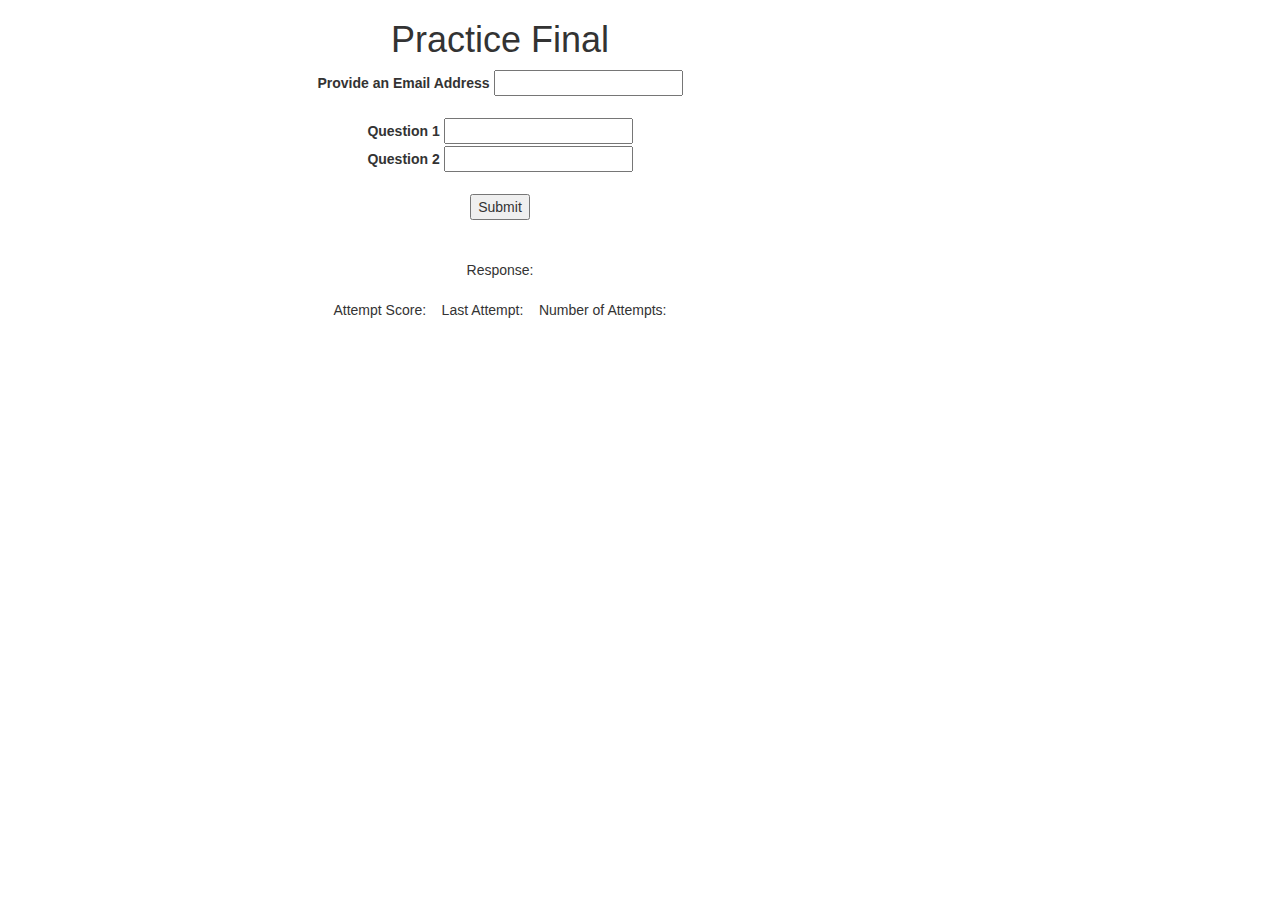
<file: practicefinal/index.html>
<?php
    session_start();
    
?>

<html>
    <head>
        <title> Practice Final </title>
        <meta charset="utf-8" />
        <style>
            @import "css/style.css";
        </style>
        <link href="https://fonts.googleapis.com/css?family=Noto+Serif" rel="stylesheet">
        
        <link href="https://fonts.googleapis.com/css?family=Pacifico" rel="stylesheet">
        <link href="https://maxcdn.bootstrapcdn.com/bootstrap/3.3.7/css/bootstrap.min.css" rel="stylesheet" integrity="sha384-BVYiiSIFeK1dGmJRAkycuHAHRg32OmUcww7on3RYdg4Va+PmSTsz/K68vbdEjh4u" crossorigin="anonymous">
        
        <script src="https://ajax.googleapis.com/ajax/libs/jquery/3.2.1/jquery.min.js"></script>
        <script src="https://maxcdn.bootstrapcdn.com/bootstrap/3.3.7/js/bootstrap.min.js" integrity="sha384-Tc5IQib027qvyjSMfHjOMaLkfuWVxZxUPnCJA7l2mCWNIpG9mGCD8wGNIcPD7Txa" crossorigin="anonymous"></script>
        <meta name="viewport" content="width=device-width, initial-scale=1">
        
        <script language="javascript">
            // write the display
            $(document).ready(function()
            {
                
                $("#submit").click(function ()
                {
                    // do some work here...
                    //alert("clicked!");
                    
                    // grab the references
                    var response = $("#response");
                    
                    var email = $("#email");
                    var q1 = $("#q1Txt");
                    var q2 = $("#q2Txt");
                    
                    var q1Correct = false;
                    var q2Correct = false;
                    
                    var q1Err = $("#q1Err");
                    var q2Err = $("#q2Err");
                    
                    var score = 0;
                    
                    // reset display elements
                    q1Err.html("");
                    q2Err.html("");
                    response.html("");
                    
                    // test question 1
                    if (eval(q1.val()))
                    {
                        q1Correct = true;
                        score += 5;
                    }
                    else
                    {
                        q1Correct = false;
                        q1Err.html("this one is false");
                    }
                    
                    // test question 2
                    if (eval(q2.val()))
                    {
                        q2Correct = true;
                        score += 5;
                    }
                    else
                    {
                        q2Correct = false;
                        q2Err.html("this one is false");
                    }
                    
                    if (q1Correct && q2Correct)
                    {
                        response.html("<h2>Both are correct!</h2>");
                    }
                    else
                    {
                        response.html("<h2>Something is not right!</h2>");
                        response.css("class","err")
                    }
                    
                    // set test values
                    email.val("test@test.com");
                    score = 10;
                    
                    $.ajax({
                        type: "POST",
                        dataType: "json",
                        url: "app.php",
                        data: {"action": "test", "email":"test@test.com", "score": 10},
                        success: function(data){
                            
                            //alert(data);
                            //obj = JSON.parse(data["json"]);
                            
                            alert("json = " + data["json"]);
                            //alert("obj = " + JSON.stringify(obj));
                            
                            //$("#ajaxResponse").html("Favorite beverage: " + data["favorite_beverage"] + "<br />");
                            
                            //$("#attempt").html(obj.attempt);
                            //$("#last").html(obj.last);
                            //$("#numAttempts").html(obj.numAttempts);

                        }
                    });
                });
            });
            
        </script>
    </head>
    <body>
        <header>
        <h1> Practice Final </h1>
        </header>
        
        <!-- create the form -->
        <label for="email">Provide an Email Address</label>
        <input type="text" id="email" name="email">
        <br/><br/>
        
        <label for="q1Txt">Question 1</label>
        <input type="text" id="q1Txt" name="q1Txt" class="question"/>
        <span id="q1Err"></span>
        <br />
        <label for="q2Txt">Question 2</label>
        <input type="text" id="q2Txt" name="q2Txt" class="question"/>
        <span id="q2Err"></span>
        <br /><br />
        <button id="submit" value="submit">Submit</button>
        
        <br />
        <span class="response" id="response"></span>
        
        <br /><br />
        Response: <span id="ajaxResponse"></span><br /><br />
        
        Attempt Score: <span class="response" id="attempt"></span>&nbsp;&nbsp;
        Last Attempt: <span class="response" id="last"></span>&nbsp;&nbsp;
        Number of Attempts: <span class="response" id="numAttempts"></span>
    </body>
</html>
</file>
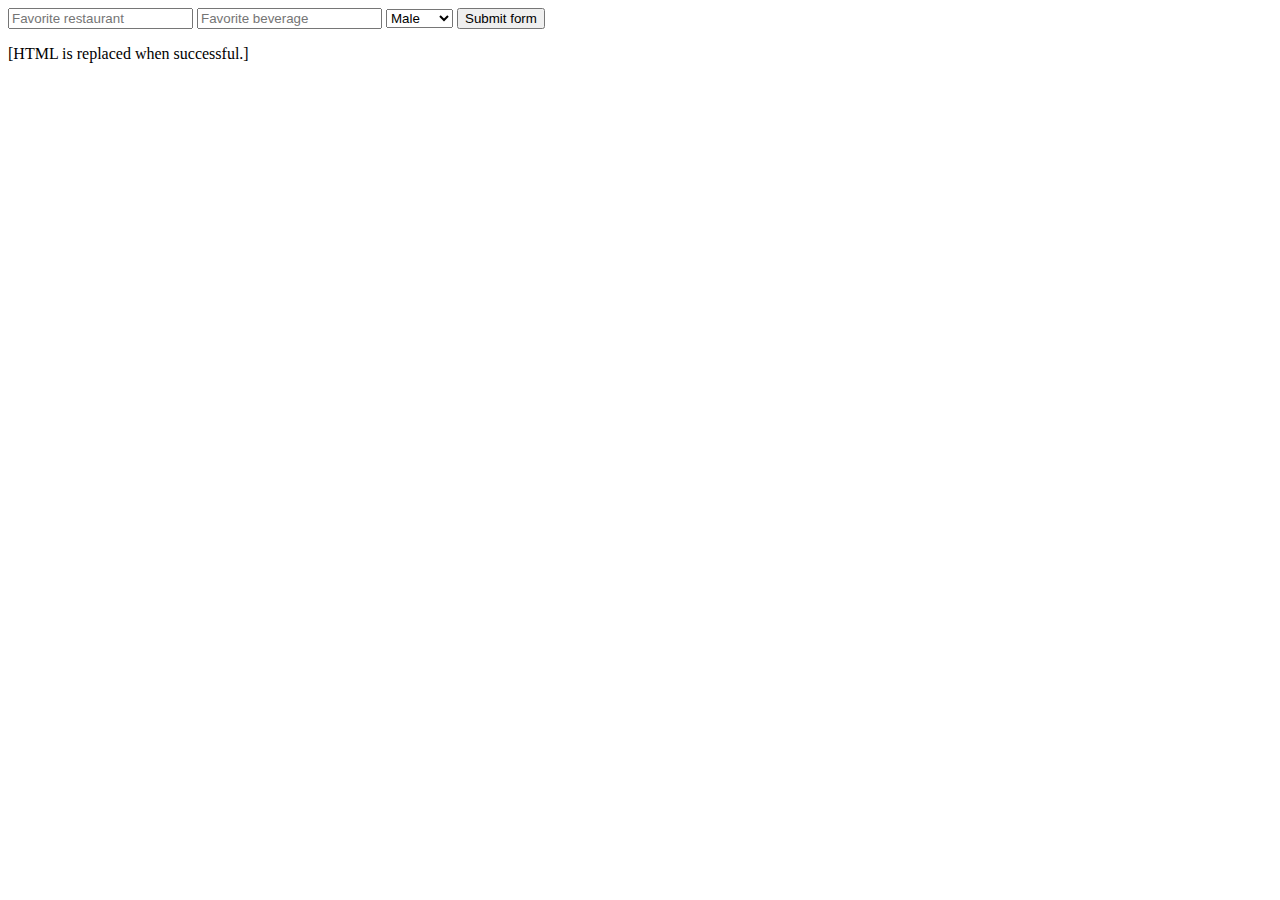
<file: testajax/index.html>
<html>
    <head>
        <script src="https://code.jquery.com/jquery-1.11.0.min.js"></script>
        
        <!--Put the following in the <head>-->
        <script type="text/javascript">
            $("document").ready(function(){
                $(".js-ajax-php-json").submit(function(){
                        var data = {
                        "action": "test"
                    };

                    data = $(this).serialize() + "&" + $.param(data);
                    $.ajax({
                        type: "POST",
                        dataType: "json",
                        url: "response.php", //Relative or absolute path to response.php file
                        data: data,
                        success: function(data) {
                            $(".the-return").html(
                                "Favorite beverage: " + data["favorite_beverage"] + "<br />Favorite restaurant: " + data["favorite_restaurant"] + "<br />Gender: " + data["gender"] + "<br />JSON: " + data["json"]
                            );

                            alert("Form submitted successfully.\nReturned json: " + data["json"]);
                            
                            var obj = JSON.parse(data["json"]);
                            
                            alert(obj.favorite_beverage);
                        }
                    });
                    return false;
                });
            });
        </script>

    </head>
    <body>

    <!--Put the following in the <body>-->
    <form action="#" class="js-ajax-php-json" method="post" accept-charset="utf-8">
        <input type="text" name="favorite_restaurant" value="" placeholder="Favorite restaurant" />
        <input type="text" name="favorite_beverage" value="" placeholder="Favorite beverage" />
        <select name="gender">
            <option value="male">Male</option>
            <option value="female">Female</option>
        </select>
        <input type="submit" name="submit" value="Submit form" />
    </form>
    <div class="the-return">
    [HTML is replaced when successful.]
    </div>
        
    </body>
</html>
</file>
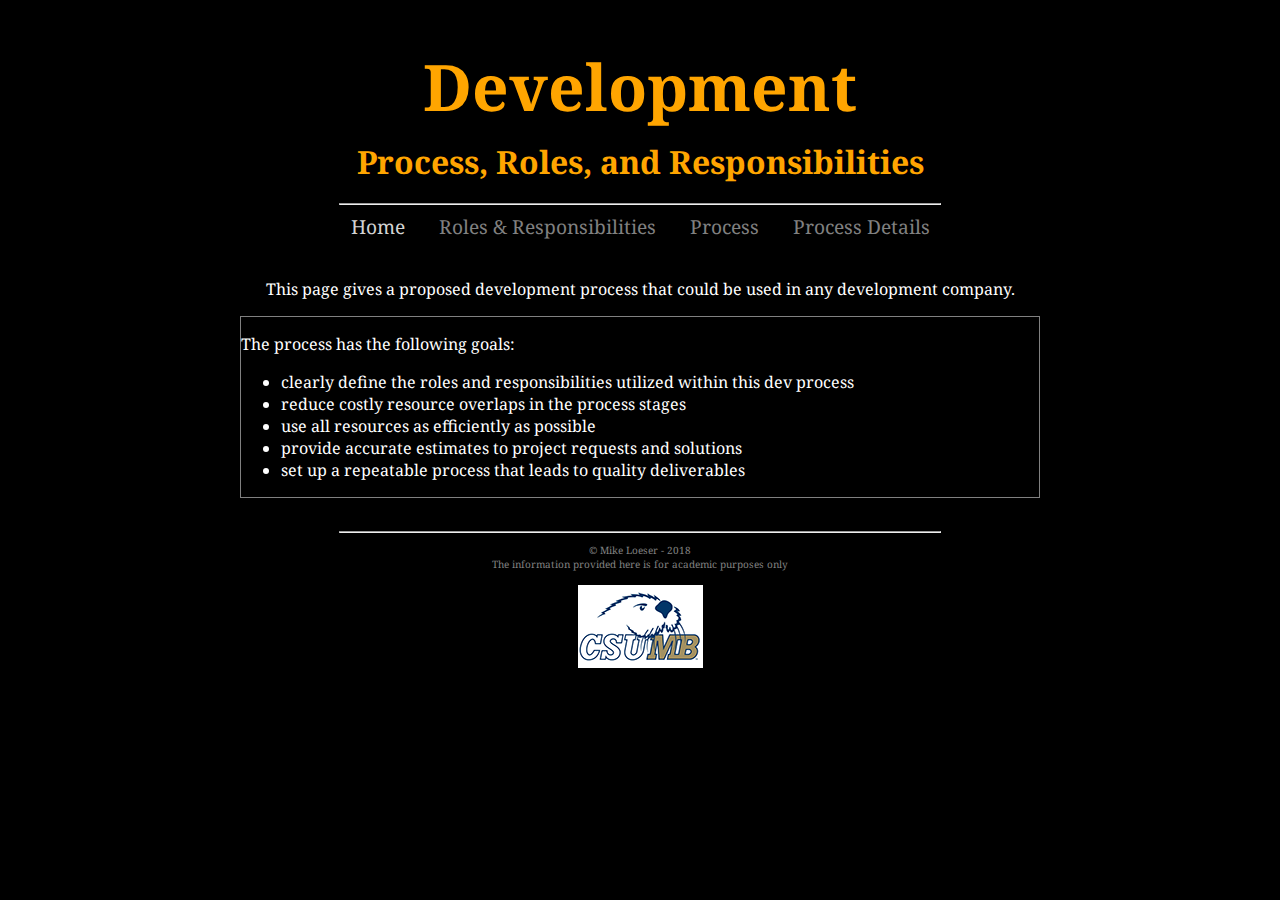
<file: hw/hw1/index.html>
<!DOCTYPE html>
<html>
    <head>
        <meta charset="utf-8" />
        <title>CST-336 - Homework 1 - Dev Process, Roles, and Responsibilities</title>
        <style>
            @import url("css/style.css");
        </style>
        <link href="https://fonts.googleapis.com/css?family=Noto+Serif" rel="stylesheet">
    </head>
    <body>
        <header>
            <h1>Development</h1>
            <h3>Process, Roles, and Responsibilities</h3>
        </header>
        <hr />
        <nav>
            <a href="index.html" id="current_page">Home</a>
            <a href="roles.html">Roles & Responsibilities</a>
            <a href="process.html">Process</a>
            <a href="details.html">Process Details</a>
        </nav>
        <br>
        <!-- main content area -->
        <div id="main">
            <p>This page gives a proposed development process that could be used in any development company.</p>

            <div class="main_list">
                <p>The process has the following goals:</p>
                <ul>
                    <li>clearly define the roles and responsibilities utilized within this dev process</li>
                    <li>reduce costly resource overlaps in the process stages</li>
                    <li>use all resources as efficiently as possible</li>
                    <li>provide accurate estimates to project requests and solutions</li>
                    <li>set up a repeatable process that leads to quality deliverables</li>
                </ul>
            </div>
        </div>

        <!-- The footer goes inside the body but not always -->
        <footer>
            <br /><br />
            <hr id="hr_footer" />
            <p id="footer">
                &copy; Mike Loeser - 2018<br>
                The information provided here is for academic purposes only
                <br /><br />
                <a href="http://www.csumb.edu"><img src="img/csumb_icon.png" alt="CSU Monterey Bay"></a>
            </p>
        </footer>
        <!-- closing footer -->
    </body>
    <!-- closing body -->

</html>
</file>
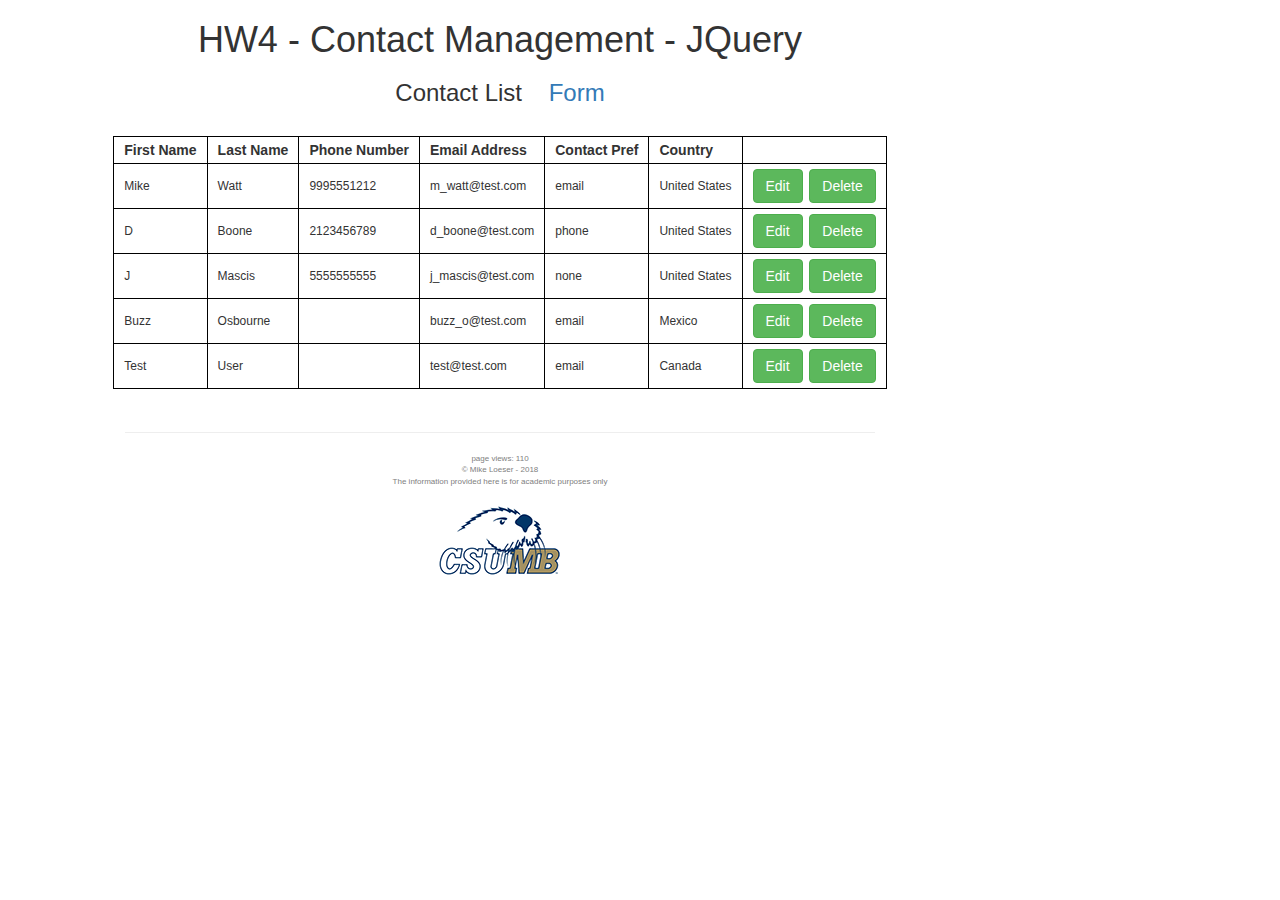
<file: hw/hw4/index.html>
<html>
    <head>
        <title> HW4 - Contact Management - JQuery </title>
        <meta charset="utf-8" />
        <style>
            @import "css/style.css";
        </style>
        <link href="https://fonts.googleapis.com/css?family=Noto+Serif" rel="stylesheet">
        
        <link href="https://fonts.googleapis.com/css?family=Pacifico" rel="stylesheet">
        <link href="https://maxcdn.bootstrapcdn.com/bootstrap/3.3.7/css/bootstrap.min.css" rel="stylesheet" integrity="sha384-BVYiiSIFeK1dGmJRAkycuHAHRg32OmUcww7on3RYdg4Va+PmSTsz/K68vbdEjh4u" crossorigin="anonymous">
        
        <script src="https://ajax.googleapis.com/ajax/libs/jquery/3.2.1/jquery.min.js"></script>
        <script src="https://maxcdn.bootstrapcdn.com/bootstrap/3.3.7/js/bootstrap.min.js" integrity="sha384-Tc5IQib027qvyjSMfHjOMaLkfuWVxZxUPnCJA7l2mCWNIpG9mGCD8wGNIcPD7Txa" crossorigin="anonymous"></script>
        
        <meta name="viewport" content="width=device-width, initial-scale=1">

        <script src="scripts/scripts.js"></script>
        <script language="javascript">
            // write the display
            $(document).ready(function()
            {
                checkUserCookie();
                writeContactsList();
            });
            
        </script>
    </head>
    <body>
        <header>
        <h1> HW4 - Contact Management - JQuery</h1>
        </header>
        <nav>
            <h3>Contact List
            &nbsp;&nbsp;
            <a href="editform.html?add">Form</a></h3>
        </nav>
        <br />
        
        <div id="contactDisplay"></div>

        <!-- The footer goes inside the body but not always -->
        <footer>
            <br /><br />
            <hr id="hr_footer" />
            
            page views: <script language="javascript">document.write(Math.floor((Math.random() * 1000) + 1))</script>
            
            <br />
            <p id="footer">
                &copy; Mike Loeser - 2018<br>
                The information provided here is for academic purposes only
                <br /><br />
                <a href="http://www.csumb.edu"><img src="img/csumb_icon.png" alt="CSU Monterey Bay"></a>
            </p>
        </footer>
        <!-- closing footer -->
    </body>
</html>
</file>
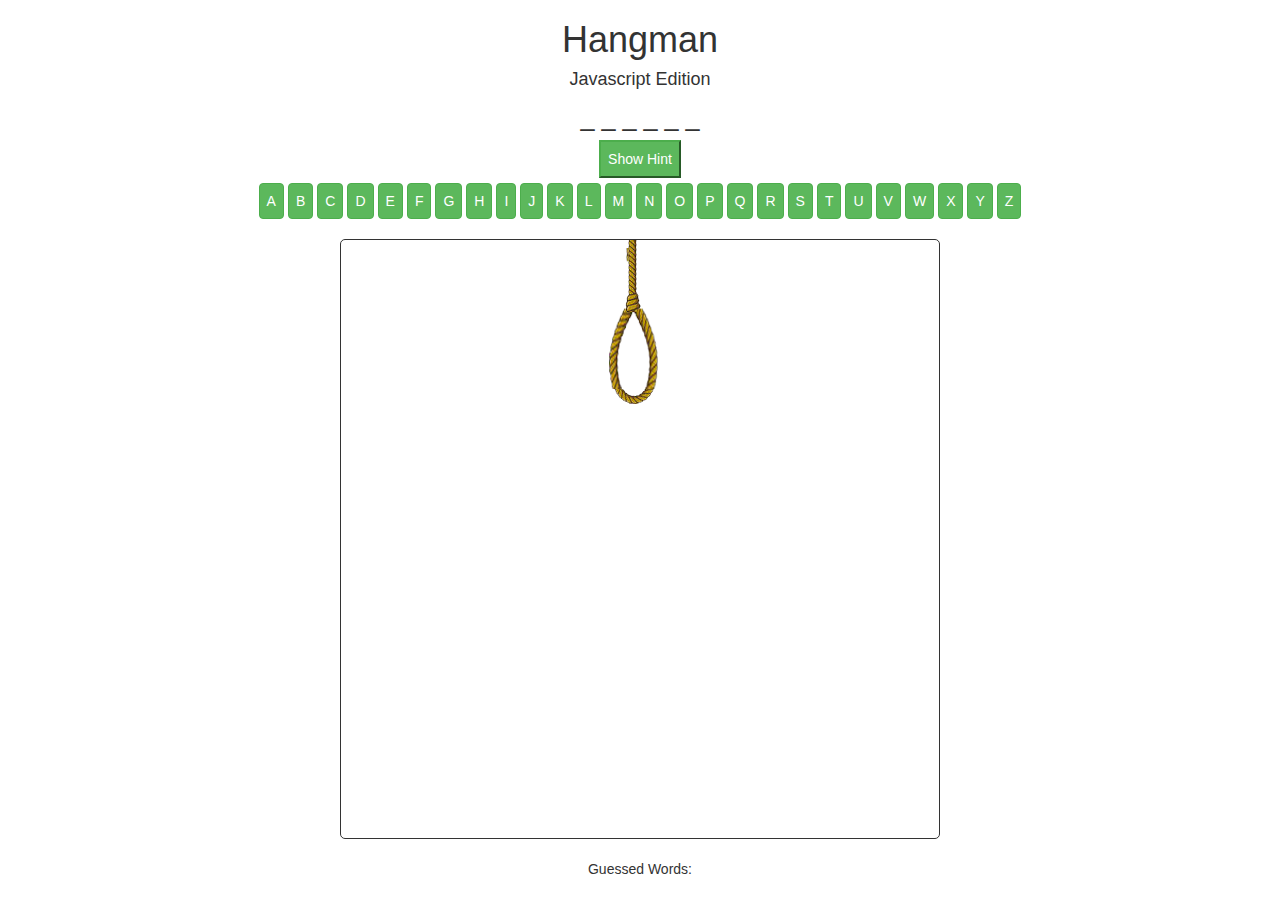
<file: labs/hangman/index.html>
<!DOCTYPE html>
<html>
    <head>
        <title>Hangman</title>
        <link  href="css/styles.css" rel="stylesheet" type="text/css" />
        <link href="https://fonts.googleapis.com/css?family=Pacifico" rel="stylesheet">
        <link href="https://maxcdn.bootstrapcdn.com/bootstrap/3.3.7/css/bootstrap.min.css" rel="stylesheet" integrity="sha384-BVYiiSIFeK1dGmJRAkycuHAHRg32OmUcww7on3RYdg4Va+PmSTsz/K68vbdEjh4u" crossorigin="anonymous">
        
        <script src="https://ajax.googleapis.com/ajax/libs/jquery/3.2.1/jquery.min.js"></script>
        <script src="https://maxcdn.bootstrapcdn.com/bootstrap/3.3.7/js/bootstrap.min.js" integrity="sha384-Tc5IQib027qvyjSMfHjOMaLkfuWVxZxUPnCJA7l2mCWNIpG9mGCD8wGNIcPD7Txa" crossorigin="anonymous"></script>
        
        <meta name="viewport" content="width=device-width, initial-scale=1">
        
        <script language="javascript">

        </script>
    </head>
    <body>
        <div class="container text-center">
            <header>
                <h1>Hangman</h1>
                <h4>Javascript Edition</h4>
            </header>
            
            <div id="word"></div>

            <div id="hint">
                <button id="hintBtn" class="btn-success">Show Hint</button>
            </div>
            <div id="hintDisplay"></div>

            <div id="letters">
                <!--
                <input type="text" id="letterBox">
                <button id="letterBtn">Submit</button>
                -->
            </div>
            
            <div id="man">
                <img src="img/stick_0.png" id="hangImg">
            </div>
            
            <div id="won">
                <h2>You Won!</h2>
                <button class="replayBtn btn btn-success">Play Again</button>
            </div>
            <div id="lost">
                <h2>You Lost!</h2>
                <button class="replayBtn btn btn-warning">Play Again</button>
            </div>
            
            <div id="guessed">Guessed Words: </div>
        </div>
        
        <script type="text/javascript" src="js/hangman.js"></script>
    </body>
</html>
</file>
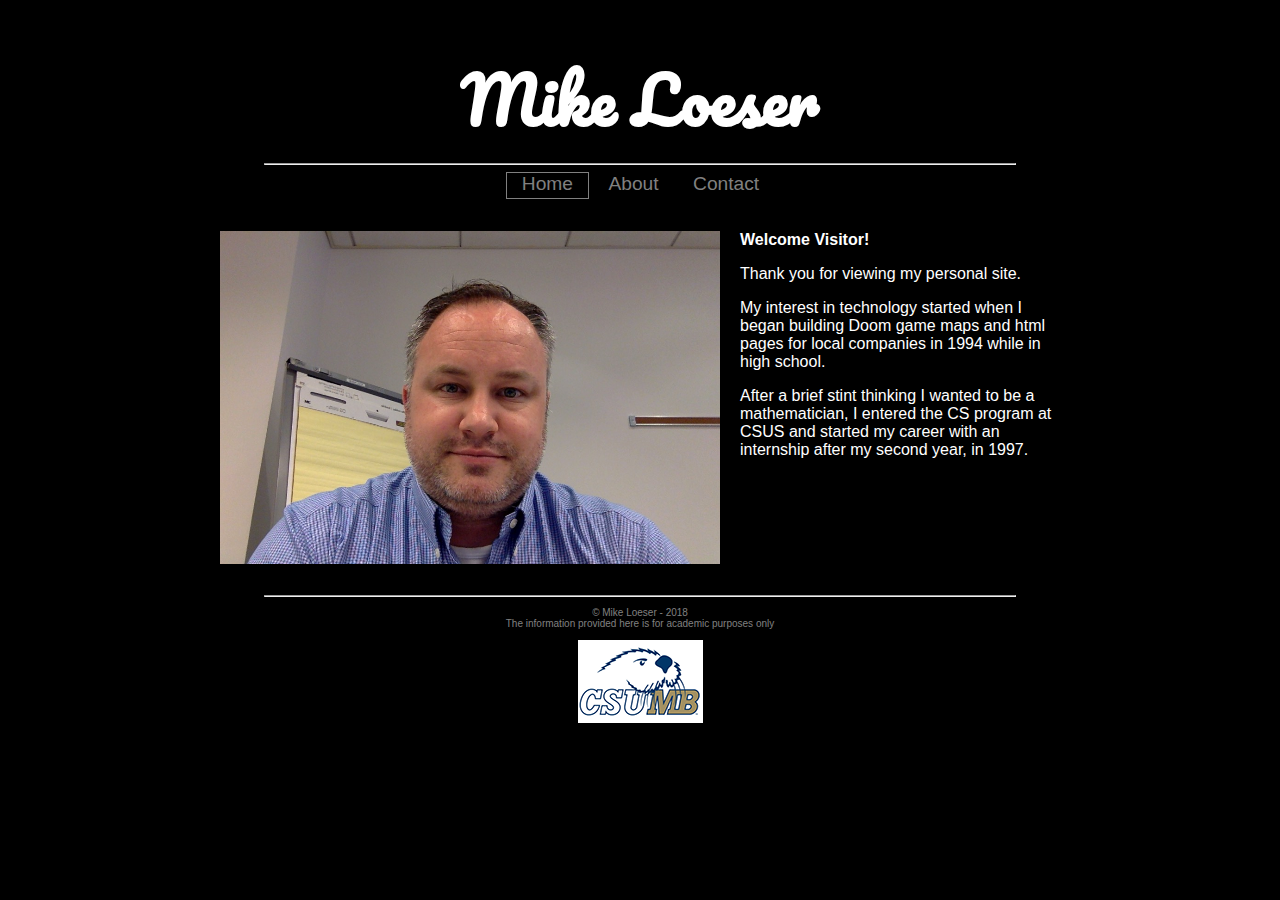
<file: labs/lab1/index.html>
<!DOCTYPE html>
<html>
<!--

Mike Loeser
CST-336
Lab 1

-->

<!-- This is the head -->
<!-- All styles and javascript go inside the head -->
    <head>
        <meta charset="utf-8" />
        <title> Mike Loeser: Personal Website </title>
        <style>
            @import url("css/style.css");
        </style>
        <link href="https://fonts.googleapis.com/css?family=Pacifico" rel="stylesheet">
    </head>
<!-- closing head -->

    <!-- This is the body -->
    <!-- This is where we place the content of our website -->
    <body>
        <header>
            <h1> Mike Loeser </h1>
        </header>
        <hr />
        <nav>
            <a href="index.html" id="current_page">Home</a>
            <a href="about.html">About</a>
            <a href="contact.html">Contact</a>
        </nav>
        <br><br>
        <!-- main content area -->
        <main>
            <profile_img>
                <img id="personal_image" src="img/ml_photo.jpg" alt="Picture of Mike"/>
            </profile_img>
            <welcomeText>
                <strong>Welcome Visitor!</strong>
                <br/>
                <p>Thank you for viewing my personal site.</p>
                <p>My interest in technology started when I began building Doom game maps and 
                html pages for local companies in 1994 while in high school.</p>
                <p>After a brief stint thinking I wanted to be a mathematician, I entered the 
                CS program at CSUS and started my career with an internship after my second year, in 1997.</p>
            </welcomeText>
        </main>
        
        <!-- This is the footer -->
        <!-- The footer goes inside the body but not always -->
        <footer>
            <br /><br />
            <hr id="hr_footer" />
            <p id="footer">
                &copy; Mike Loeser - 2018<br>
                The information provided here is for academic purposes only
                <br /><br />
                <a href="http://www.csumb.edu" alt="CSU Monterey Bay"><img src="img/csumb_icon.png" alt="CSU Monterey Bay"></a>
            </p>
        </footer>
        <!-- closing footer -->
    </body>
    <!-- closing body -->

</html>
</file>
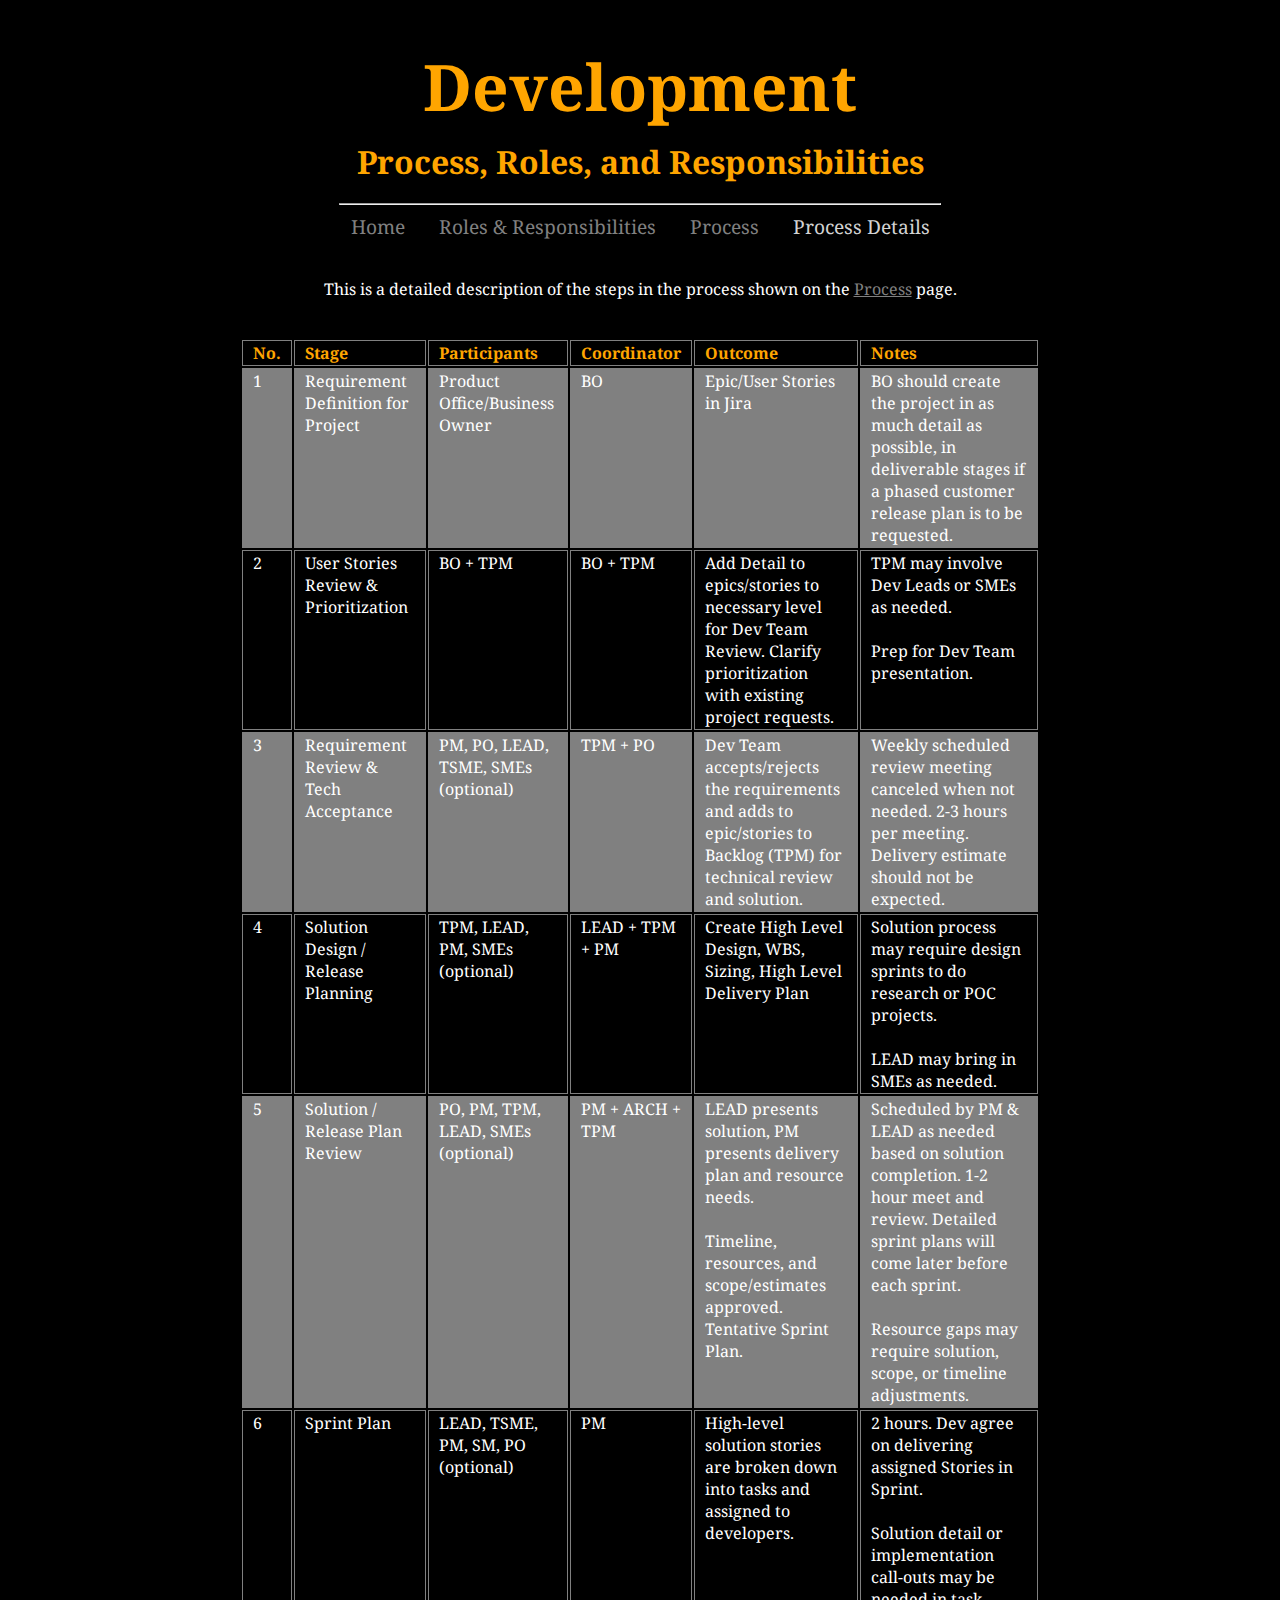
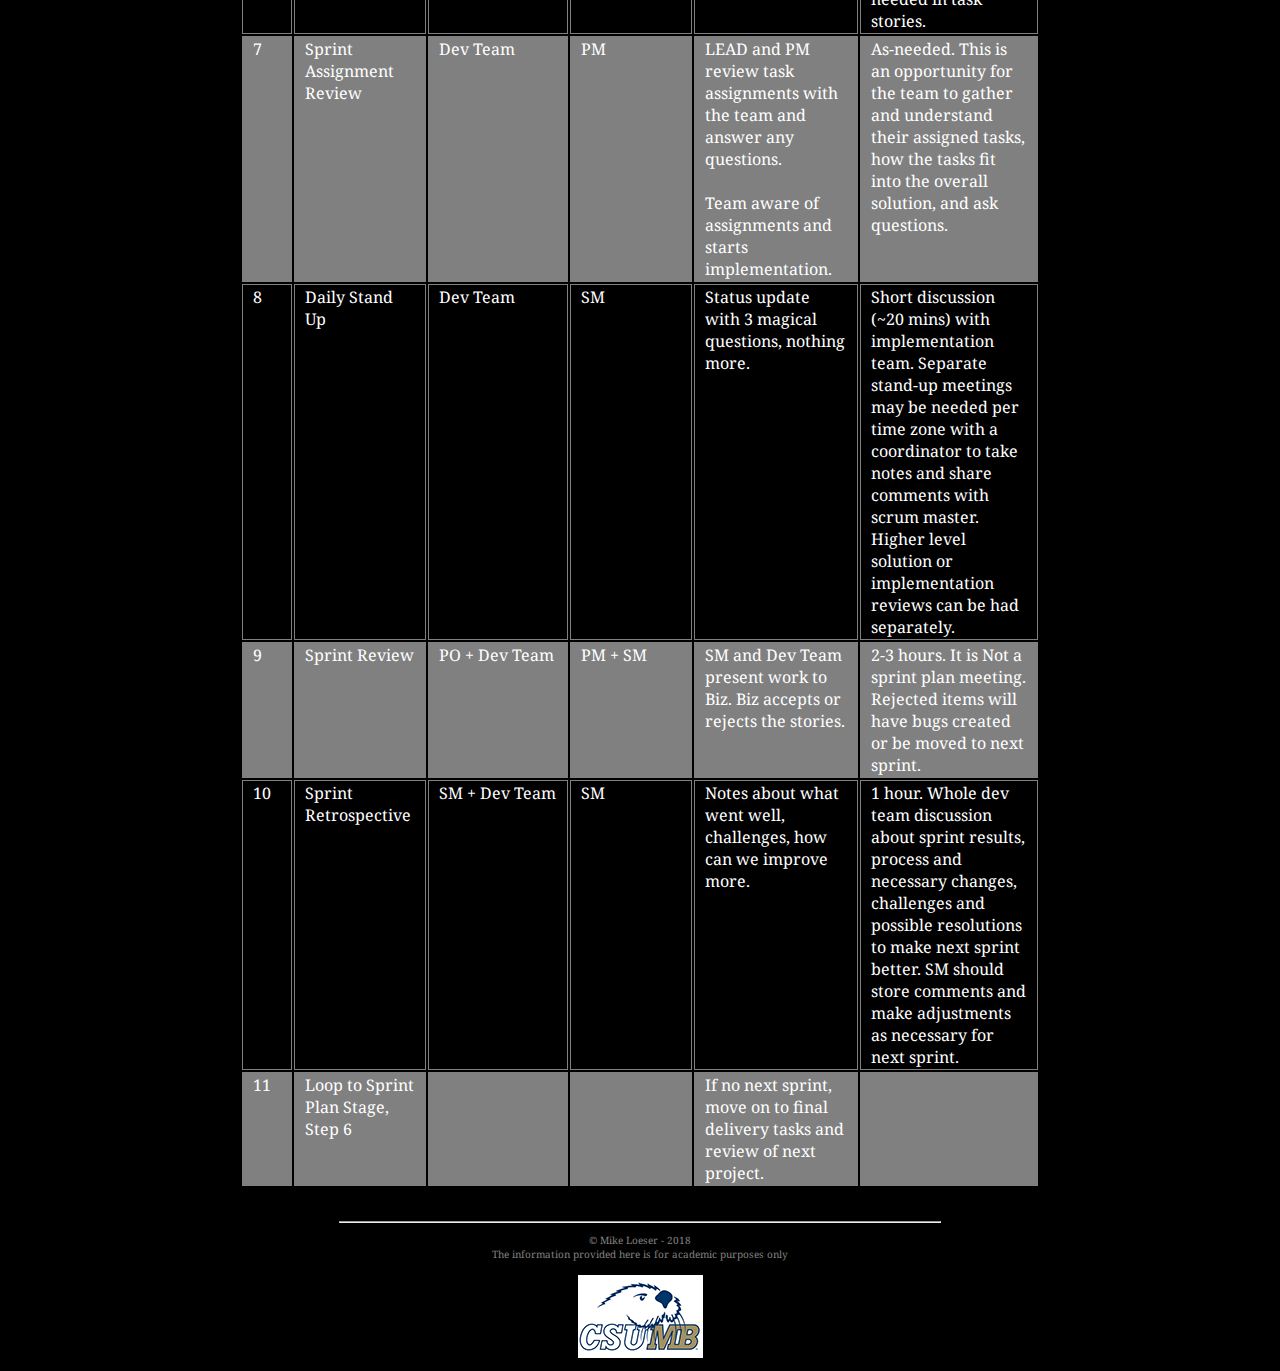
<file: hw/hw1/details.html>
<!DOCTYPE html>
<html>
    <head>
        <meta charset="utf-8" />
        <title>CST-336 - Homework 1 - Dev Process, Roles, and Responsibilities</title>
        <style>
            @import url("css/style.css");
        </style>
        <link href="https://fonts.googleapis.com/css?family=Noto+Serif" rel="stylesheet">
    </head>
    <body>
        <header>
            <h1>Development</h1>
            <h3>Process, Roles, and Responsibilities</h3>
        </header>
        <hr />
        <nav>
            <a href="index.html">Home</a>
            <a href="roles.html">Roles & Responsibilities</a>
            <a href="process.html">Process</a>
            <a href="details.html" id="current_page">Process Details</a>
        </nav>
        <br>
        <!-- main content area -->
        <div id="main">
            <p>
                This is a detailed description of the steps in the process shown on the <a href="process.html">Process</a> page.
            </p>
            <br>
            <table class="center">
                <tr class="table-header">
                    <td>No.</td>
                    <td>Stage</td>
                    <td>Participants</td>
                    <td>Coordinator</td>
                    <td>Outcome</td>
                    <td>Notes</td>
                </tr>
                <tr class="table-row">
                    <td class="left">
                        1
                    </td>
                    <td class="left">
                        Requirement Definition for Project
                    </td>
                    <td class="left">
                        Product Office/Business Owner
                    </td>
                    <td>
                        BO
                    </td>
                    <td>
                        Epic/User Stories in Jira
                    </td>
                    <td>
                        BO should create the project in as much detail as possible, in deliverable stages if a phased customer release plan is to be requested.
                    </td>
                </tr>
                <tr class="table-row">
                    <td class="left">
                        2
                    </td>
                    <td class="left">
                        User Stories Review & Prioritization
                    </td>
                    <td class="left">
                        BO + TPM
                    </td>
                    <td>
                        BO + TPM
                    </td>
                    <td>
                        Add Detail to epics/stories to necessary level for Dev Team Review.  Clarify prioritization with existing project requests.
                    </td>
                    <td>
                        TPM may involve Dev Leads or SMEs as needed.
                        <br /><br />
                        Prep for Dev Team presentation.
                    </td>
                </tr>
                <tr class="table-row">
                    <td class="left">
                        3
                    </td>
                    <td class="left">
                        Requirement Review & Tech Acceptance
                    </td>
                    <td class="left">
                        PM, PO, LEAD, TSME, SMEs (optional)
                    </td>
                    <td>
                        TPM + PO
                    </td>
                    <td>
                        Dev Team accepts/rejects the requirements and adds to epic/stories to Backlog (TPM) for technical review and solution.
                    </td>
                    <td>
                        Weekly scheduled review meeting canceled when not needed.  2-3 hours per meeting.  Delivery estimate should not be expected.
                    </td>
                </tr>
                <tr class="table-row">
                    <td class="left">
                        4
                    </td>
                    <td class="left">
                        Solution Design / Release Planning
                    </td>
                    <td class="left">
                        TPM, LEAD, PM, SMEs (optional)
                    </td>
                    <td>
                        LEAD + TPM + PM
                    </td>
                    <td>
                        Create High Level Design, WBS, Sizing, High Level Delivery Plan
                    </td>
                    <td>
                        Solution process may require design sprints to do research or POC projects.
                        <br /><br />
                        LEAD may bring in SMEs as needed.
                    </td>
                </tr>
                <tr class="table-row">
                    <td class="left">
                        5
                    </td>
                    <td class="left">
                        Solution / Release Plan Review
                    </td>
                    <td class="left">
                        PO, PM, TPM, LEAD, SMEs (optional)
                    </td>
                    <td>
                        PM + ARCH + TPM
                    </td>
                    <td>
                        LEAD presents solution, PM presents delivery plan and resource needs.
                        <br /><br />
                        Timeline, resources, and scope/estimates approved.  Tentative Sprint Plan.
                    </td>
                    <td>
                        Scheduled by PM & LEAD as needed based on solution completion.  1-2 hour meet and review.  Detailed sprint plans will come later before each sprint.
                        <br /><br />
                        Resource gaps may require solution, scope, or timeline adjustments.
                    </td>
                </tr>
                <tr class="table-row">
                    <td class="left">
                        6
                    </td>
                    <td class="left">
                        Sprint Plan
                    </td>
                    <td class="left">
                        LEAD, TSME, PM, SM, PO (optional)
                    </td>
                    <td>
                        PM
                    </td>
                    <td>
                        High-level solution stories are broken down into tasks and assigned to developers.
                    </td>
                    <td>
                        2 hours. Dev agree on delivering assigned Stories in Sprint.
                        <br /><br />
                        Solution detail or implementation call-outs may be needed in task stories.
                    </td>
                </tr>
                <tr class="table-row">
                    <td class="left">
                        7
                    </td>
                    <td class="left">
                        Sprint Assignment Review
                    </td>
                    <td class="left">
                        Dev Team
                    </td>
                    <td>
                        PM
                    </td>
                    <td>
                        LEAD and PM review task assignments with the team and answer any questions.
                        <br /><br />
                        Team aware of assignments and starts implementation.
                    </td>
                    <td>
                        As-needed.  This is an opportunity for the team to gather and understand their assigned tasks, how the tasks fit into the overall solution, and ask questions.
                    </td>
                </tr>
                <tr class="table-row">
                    <td class="left">
                        8
                    </td>
                    <td class="left">
                        Daily Stand Up
                    </td>
                    <td class="left">
                        Dev Team
                    </td>
                    <td>
                        SM
                    </td>
                    <td>
                        Status update with 3 magical questions, nothing more.
                    </td>
                    <td>
                        Short discussion (~20 mins) with implementation team.  Separate stand-up meetings may be needed per time zone with a coordinator to take notes and share comments with scrum master.  Higher level solution or implementation reviews can be had separately.
                    </td>
                </tr>
                <tr class="table-row">
                    <td class="left">
                        9
                    </td>
                    <td class="left">
                        Sprint Review
                    </td>
                    <td class="left">
                        PO + Dev Team
                    </td>
                    <td>
                        PM + SM
                    </td>
                    <td>
                        SM and Dev Team present work to Biz. Biz accepts or rejects the stories.
                    </td>
                    <td>
                        2-3 hours. It is Not a sprint plan meeting.  Rejected items will have bugs created or be moved to next sprint.
                    </td>
                </tr>
                <tr class="table-row">
                    <td class="left">
                        10
                    </td>
                    <td class="left">
                        Sprint Retrospective
                    </td>
                    <td class="left">
                        SM + Dev Team
                    </td>
                    <td>
                        SM
                    </td>
                    <td>
                        Notes about what went well, challenges, how can we improve more.
                    </td>
                    <td>
                        1 hour.  Whole dev team discussion about sprint results, process and necessary changes, challenges and possible resolutions to make next sprint better.  SM should store comments and make adjustments as necessary for next sprint.
                    </td>
                </tr>
                <tr class="table-row">
                    <td class="left">
                        11
                    </td>
                    <td class="left">
                        Loop to Sprint Plan Stage, Step 6
                    </td>
                    <td class="left">
                        &nbsp;
                    </td>
                    <td>
                        &nbsp;
                    </td>
                    <td>
                        If no next sprint, move on to final delivery tasks and review of next project.
                    </td>
                    <td>
                        &nbsp;
                    </td>
                </tr>
            </table>
        </div>

        <!-- The footer goes inside the body but not always -->
        <footer>
            <br /><br />
            <hr id="hr_footer" />
            <p id="footer">
                &copy; Mike Loeser - 2018<br>
                The information provided here is for academic purposes only
                <br /><br />
                <a href="http://www.csumb.edu"><img src="img/csumb_icon.png" alt="CSU Monterey Bay"></a>
            </p>
        </footer>
        <!-- closing footer -->
    </body>
    <!-- closing body -->

</html>
</file>
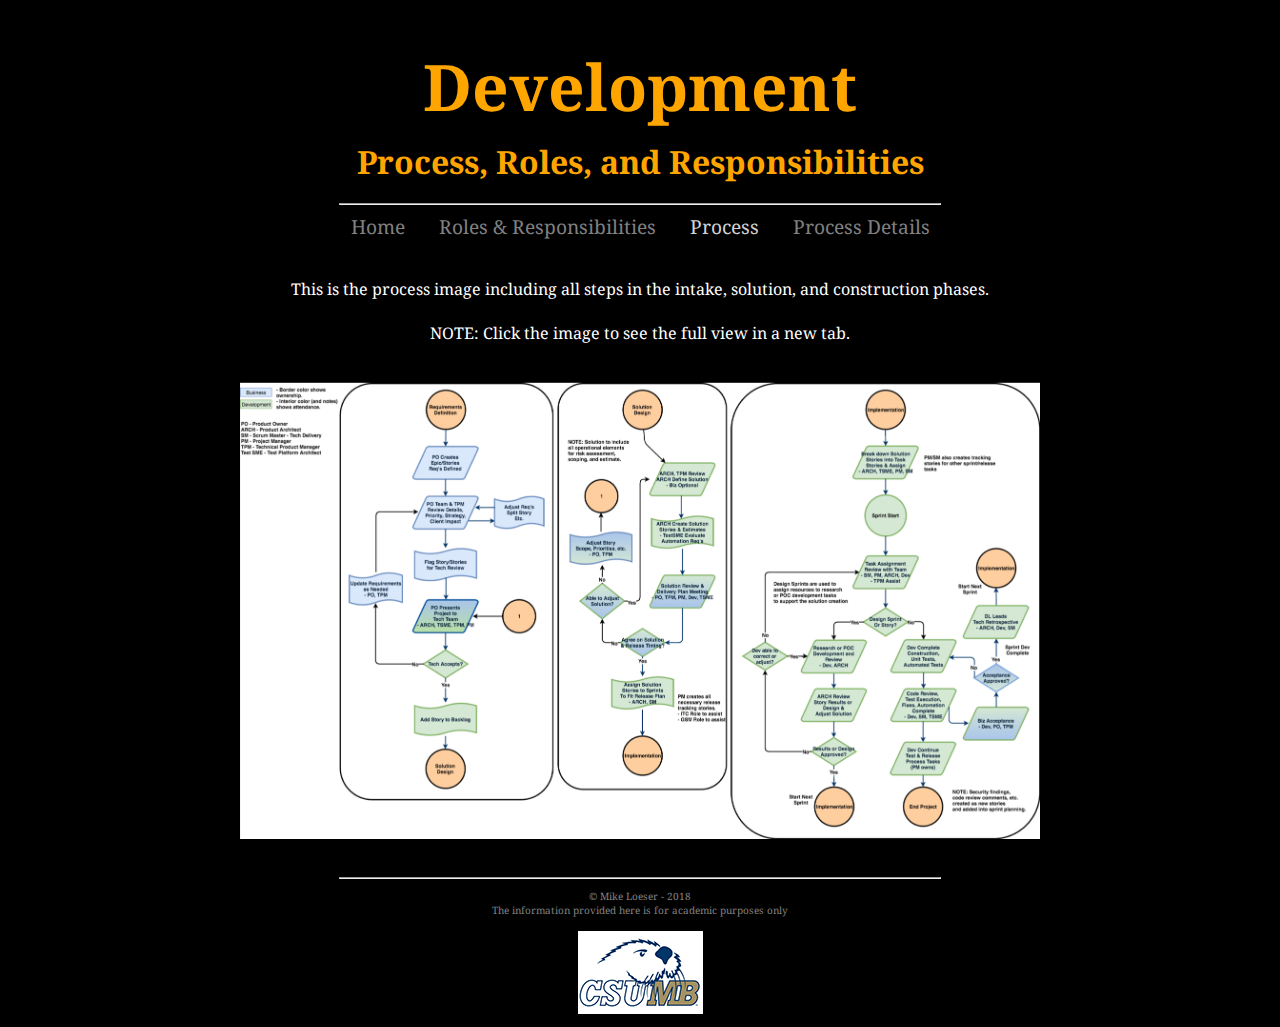
<file: hw/hw1/process.html>
<!DOCTYPE html>
<html>
    <head>
        <meta charset="utf-8" />
        <title>CST-336 - Homework 1 - Dev Process, Roles, and Responsibilities</title>
        <style>
            @import url("css/style.css");
        </style>
        <link href="https://fonts.googleapis.com/css?family=Noto+Serif" rel="stylesheet">
    </head>
    <body>
        <header>
            <h1>Development</h1>
            <h3>Process, Roles, and Responsibilities</h3>
        </header>
        <hr />
        <nav>
            <a href="index.html">Home</a>
            <a href="roles.html">Roles & Responsibilities</a>
            <a href="process.html" id="current_page">Process</a>
            <a href="details.html">Process Details</a>
        </nav>
        <br>
        <!-- main content area -->
        <div id="main">
            <p>
                This is the process image including all steps in the intake, solution, and construction phases.
                <br /><br />
                NOTE: Click the image to see the full view in a new tab.
            </p>
            <br>
            <a href="img/dev_process.png" target="_blank">
                <img src="img/dev_process.png" alt="Dev Process Image" width="800">
            </a>
        </div>
        
        <!-- The footer goes inside the body but not always -->
        <footer>
            <br /><br />
            <hr id="hr_footer" />
            <p id="footer">
                &copy; Mike Loeser - 2018<br>
                The information provided here is for academic purposes only
                <br /><br />
                <a href="http://www.csumb.edu"><img src="img/csumb_icon.png" alt="CSU Monterey Bay"></a>
            </p>
        </footer>
        <!-- closing footer -->
    </body>
    <!-- closing body -->

</html>
</file>
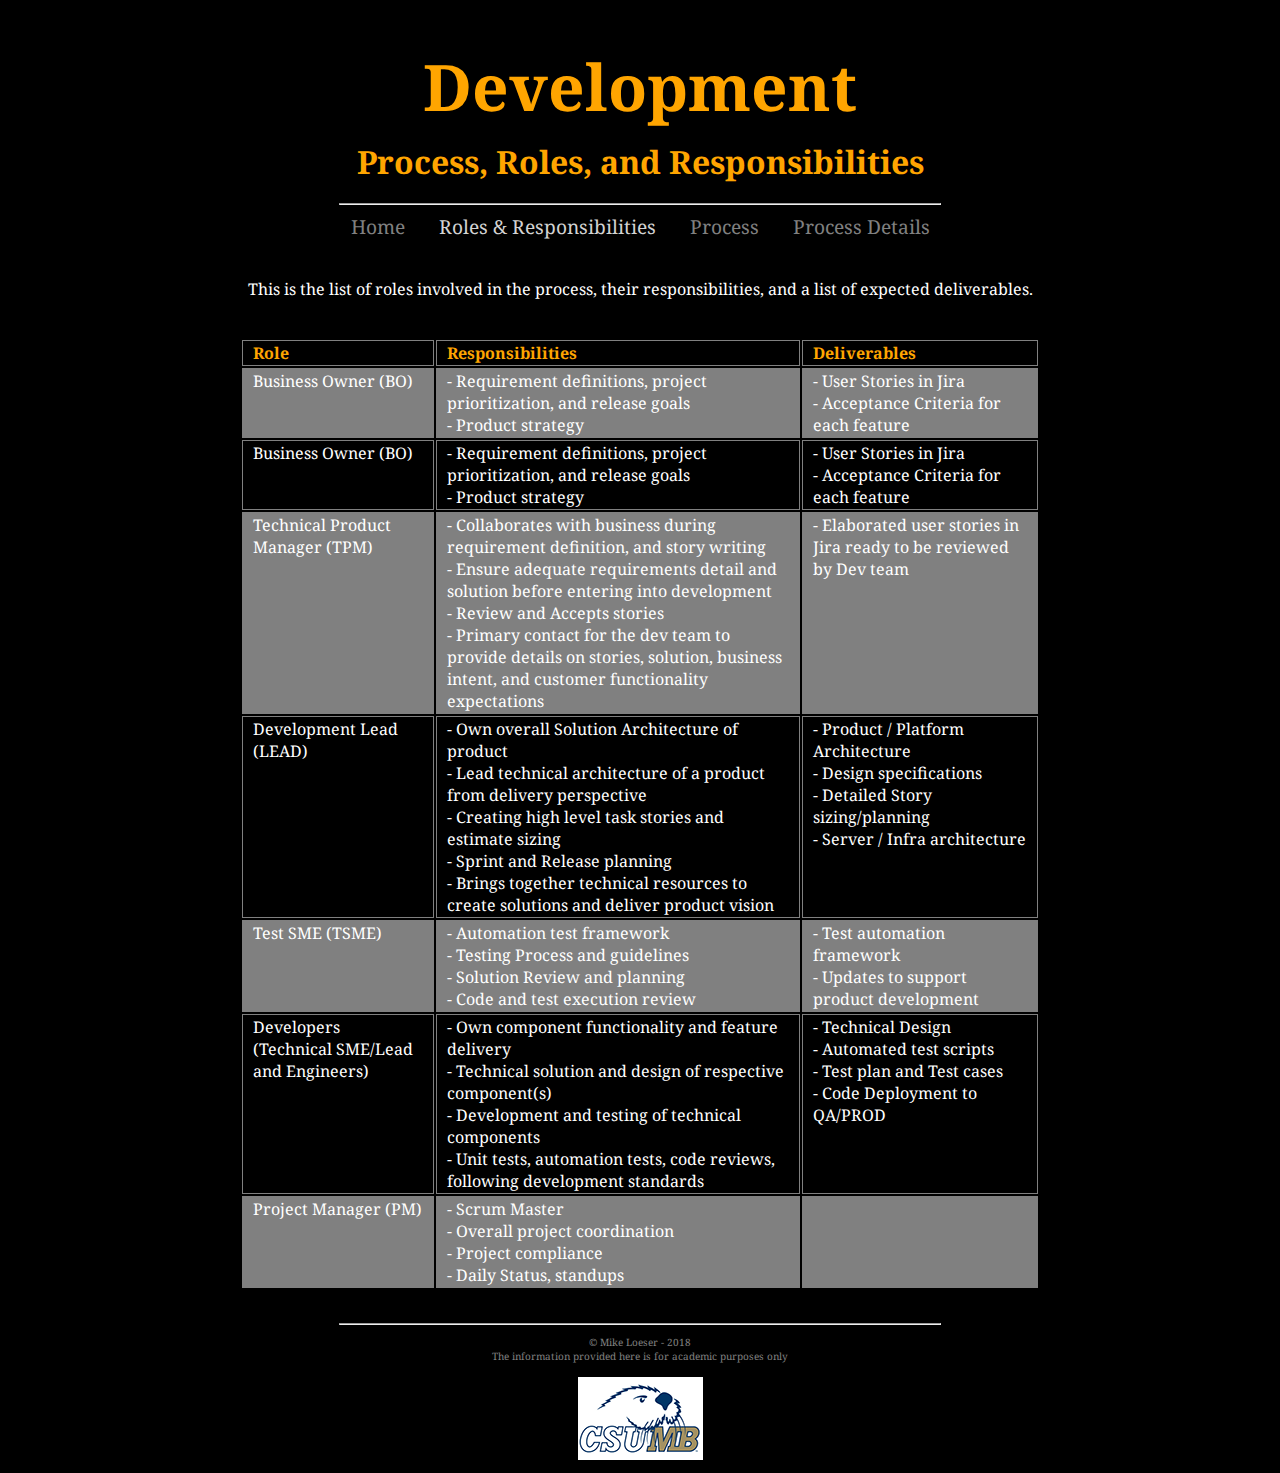
<file: hw/hw1/roles.html>
<!DOCTYPE html>
<html>
    <head>
        <meta charset="utf-8" />
        <title>CST-336 - Homework 1 - Dev Process, Roles, and Responsibilities</title>
        <style>
            @import url("css/style.css");
        </style>
        <link href="https://fonts.googleapis.com/css?family=Noto+Serif" rel="stylesheet">
    </head>
    <body>
        <header>
            <h1>Development</h1>
            <h3>Process, Roles, and Responsibilities</h3>
        </header>
        <hr />
        <nav>
            <a href="index.html">Home</a>
            <a href="roles.html" id="current_page">Roles & Responsibilities</a>
            <a href="process.html">Process</a>
            <a href="details.html">Process Details</a>
        </nav>
        <br>
        <!-- main content area -->
        <div id="main">
            <p>
                This is the list of roles involved in the process, their responsibilities, and a list of expected deliverables.
            </p>
            <br>
            <table class="center">
                <tr class="table-header">
                    <td>Role</td>
                    <td>Responsibilities</td>
                    <td>Deliverables</td>
                </tr>
                <tr class="table-row">
                    <td class="left">
                        Business Owner (BO)
                    </td>
                    <td class="left">
                        - Requirement definitions, project prioritization, and release goals<br />
                        - Product strategy
                    </td>
                    <td class="left">
                        - User Stories in Jira<br />
                        - Acceptance Criteria for each feature                        
                    </td>
                </tr>
                <tr class="table-row">
                    <td class="left">
                        Business Owner (BO)
                    </td>
                    <td class="left">
                        - Requirement definitions, project prioritization, and release goals<br>
                        - Product strategy
                    </td>
                    <td class="left">
                        - User Stories in Jira<br>
                        - Acceptance Criteria for each feature                        
                    </td>
                </tr>
                <tr class="table-row">
                    <td class="left">
                        Technical Product Manager (TPM)
                    </td>
                    <td class="left">
                        - Collaborates with business during requirement definition, and story writing<br />
                        - Ensure adequate requirements detail and solution before entering into development<br />
                        - Review and Accepts stories<br />
                        - Primary contact for the dev team to provide details on stories, solution, business intent, and customer functionality expectations
                    </td>
                    <td class="left">
                        - Elaborated user stories in Jira ready to be reviewed by Dev team
                    </td>
                </tr>
                <tr class="table-row">
                    <td class="left">
                        Development Lead (LEAD)
                    </td>
                    <td class="left">
                        - Own overall Solution Architecture of product<br />
                        - Lead technical architecture of a product from delivery perspective<br />
                        - Creating high level task stories and estimate sizing<br />
                        - Sprint and Release planning<br />
                        - Brings together technical resources to create solutions and deliver product vision
                    </td>
                    <td class="left">
                        - Product / Platform Architecture<br />
                        - Design specifications<br />
                        - Detailed Story sizing/planning<br />
                        - Server / Infra architecture
                    </td>
                </tr>
                <tr class="table-row">
                    <td class="left">
                        Test SME (TSME)
                    </td>
                    <td class="left">
                        - Automation test framework<br />
                        - Testing Process and guidelines<br />
                        - Solution Review and planning<br />
                        - Code and test execution review
                    </td>
                    <td class="left">
                        - Test automation framework<br />
                        - Updates to support product development
                    </td>
                </tr>
                <tr class="table-row">
                    <td class="left">
                        Developers (Technical SME/Lead and Engineers)
                    </td>
                    <td class="left">
                        - Own component functionality and feature delivery<br />
                        - Technical solution and design of respective component(s)<br />
                        - Development and testing of technical components<br />
                        - Unit tests, automation tests, code reviews, following development standards
                    </td>
                    <td class="left">
                        - Technical Design<br />
                        - Automated test scripts<br />
                        - Test plan and Test cases<br />
                        - Code Deployment to QA/PROD
                    </td>
                </tr>
                <tr class="table-row">
                    <td class="left">
                        Project Manager (PM)
                    </td>
                    <td class="left">
                        - Scrum Master<br />
                        - Overall project coordination<br />
                        - Project compliance<br />
                        - Daily Status, standups
                    </td>
                    <td class="left">
                        &nbsp;
                    </td>
                </tr>
            </table>
        </div>

        <!-- The footer goes inside the body but not always -->
        <footer>
            <br /><br />
            <hr id="hr_footer" />
            <p id="footer">
                &copy; Mike Loeser - 2018<br>
                The information provided here is for academic purposes only
                <br /><br />
                <a href="http://www.csumb.edu"><img src="img/csumb_icon.png" alt="CSU Monterey Bay"></a>
            </p>
        </footer>
        <!-- closing footer -->
    </body>
    <!-- closing body -->

</html>
</file>
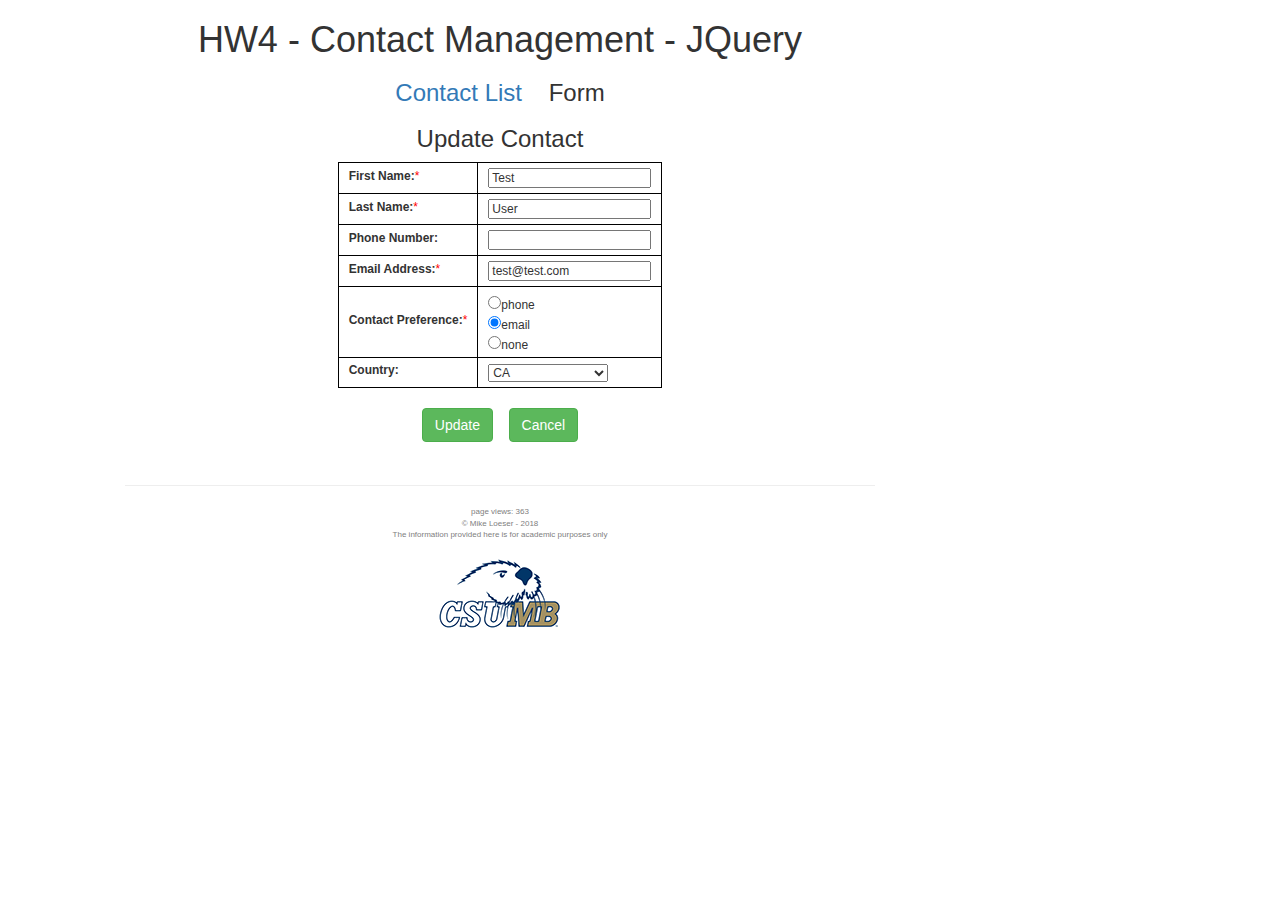
<file: hw/hw4/editform.html>
<html>
    <head>
        <title> HW4 - Contact Management - JQuery </title>
        <meta charset="utf-8" />
        <style>
            @import "css/style.css";
        </style>
        <link href="https://fonts.googleapis.com/css?family=Noto+Serif" rel="stylesheet">
        <link href="https://maxcdn.bootstrapcdn.com/bootstrap/3.3.7/css/bootstrap.min.css" rel="stylesheet" integrity="sha384-BVYiiSIFeK1dGmJRAkycuHAHRg32OmUcww7on3RYdg4Va+PmSTsz/K68vbdEjh4u" crossorigin="anonymous">
        <script src="https://ajax.googleapis.com/ajax/libs/jquery/3.2.1/jquery.min.js"></script>
        <script src="https://maxcdn.bootstrapcdn.com/bootstrap/3.3.7/js/bootstrap.min.js" integrity="sha384-Tc5IQib027qvyjSMfHjOMaLkfuWVxZxUPnCJA7l2mCWNIpG9mGCD8wGNIcPD7Txa" crossorigin="anonymous"></script>
        <script src="scripts/scripts.js"></script>
        
        <script language="javascript">
            // get the passed in id
            // retrieve the contact for this id
            // display the form for this id
            
            // or its new
            var urlParams = new URLSearchParams(window.location.search);
            var id = urlParams.get('id');
            
            /*
            // testing
            alert("id = " + id);
            */
            
            $(document).ready(function()
            {
                checkUserCookie();
                writeContactsList();
                
                if (urlParams.has("add"))
                {
                    $("#heading").text("Add");
                    $("#saveBtn").text("Add");
                }
                else
                {
                    $("#heading").text("Update");
                    $("#saveBtn").text("Update");
                    
                    var contact = getContactById(id);
                    /*
                    alert("id = " + contact.id + "\n" +
                            "fname = " + contact.firstName + "\n" +
                            "lname = " + contact.lastName + "\n" +
                            "phone = " + contact.phone + "\n" +
                            "email = " + contact.email + "\n" +
                            "pref = " + contact.contactPref + "\n" +
                            "country = " + contact.country);
                    
                    alert(contact.country.toLowerCase());
                    */
                    
                    // set the form values for edit
                    $("#fname").val(contact.firstName);
                    $("#lname").val(contact.lastName);
                    $("#phone").val(contact.phone);
                    $("#email").val(contact.email);
                    $("#pref[value='" + contact.contactPref + "']").prop('checked', true);
                    $("#country").val(contact.country.toLowerCase());
                }
                
                $("#saveBtn").click(function()
                {
                    // reset the error displays
                    $("#fnameErr").html("");
                    $("#lnameErr").html("");
                    $("#phoneErr").html("");
                    $("#emailErr").html("");
                    $("#prefErr").html("");
                    $("#countryErr").html("");
                    $("#saveResponse").html("");
                    
                    var valid = true;
                    var fname = $("#fname").val();
                    var lname = $("#lname").val();
                    var phone = $("#phone").val();
                    var email = $("#email").val();
                    var pref = $("#pref:checked").val();
                    var country = $("#country").val();
                    
                    /*
                    alert("save clicked:\n" + 
                            "fname = " + fname + "\n" +
                            "lname = " + lname + "\n" +
                            "phone = " + phone + "\n" +
                            "email = " + email + "\n" +
                            "pref = " + pref + "\n" +
                            "country = " + country);
                    */
                    
                    if (fname == "")
                    {
                        $("#fnameErr").html('<br />First Name is required');
                        valid = false;
                    }
                    
                    if (lname == "")
                    {
                        $("#lnameErr").html('<br />Last Name is required');
                        valid = false;
                    }
                    
                    var re = new RegExp(/^\d+$/);
                    if (phone != "" && !re.test(parseInt(phone)))
                    {
                        //alert("phone validation failed");
                        
                        $("#phoneErr").html('<br />Submit numbers only');
                        valid = false;
                    }
                    
                    if (email == "")
                    {
                        $("#emailErr").html('<br />Email is required');
                        valid = false;
                    }
                    if (pref == "")
                    {
                        $("#prefErr").html('<br />Contact Preference is required');
                        valid = false;
                    }
                    if (pref == "0" && phone == "")
                    {
                        $("#prefErr").html('<br />Cannot select phone if no phone entered');
                        valid = false;
                    }
                    
                    /*
                    // test
                    alert("finished validation\n" + 
                            "valid = " + valid);
                    */
                    
                    if (valid)
                    {
                        saveContact(id, fname, lname, phone, email, pref, country);
                        $("#saveResponse").html("<br/>Saved successfully<br/>");
                        
                        // if this was a prior add, the id would not be set
                        if (id == "" || id == null)
                        {
                            id = getMaxId();
                            
                            var url = new URL(document.location.search);
                            url.searchParams.set('id', id);
                        }
                    }
                    else
                    {
                        // apply the error displays
                        $("#saveResponse").html("<br/>Fix errors and retry<br/>");
                    }
                });
            });

        </script>
    </head>
    <body>
        <header>
        <h1> HW4 - Contact Management - JQuery </h1>
        </header>
        <nav>
            <h3><a href="index.html">Contact List</a>
            &nbsp;&nbsp;
            Form</h3>
        </nav>
        <h3> <span id="heading">Add</span> Contact </h3>
    
        <!--<form method="post">-->
        <table>
            <!--<input type='hidden' name='id' id='id' value=''></input>-->
            <tr>
                <td class='contact'>
                    <label for='fname'>First Name: </label><span class='req'>*</span>
                </td>
                <td class='contact'>
                    <input type='text' name='fname' id='fname' value=''></input>
                    <span class="err" id='fnameErr'></span>
                </td>
            </tr>
            <tr>
                <td class='contact'>
                    <label for='lname'>Last Name: </label><span class='req'>*</span>
                </td>
                <td class='contact'>
                    <input type='text' name='lname' id='lname' value=''></input>
                    <span class="err" id='lnameErr'></span>
                </td>
            </tr>
            <tr>
                <td class='contact'>
                    <label for='phone'>Phone Number: </label>
                </td>
                <td class='contact'>
                    <input type='text' name='phone' id='phone' value=''></input>
                    <span class="err" id='phoneErr'></span>
                </td>
            </tr>
            <tr>
                <td class='contact'>
                    <label for='email'>Email Address: </label><span class='req'>*</span>
                </td>
                <td class='contact'>
                    <input type='text' name='email' id='email' value=''></input>
                    <span class="err" id='emailErr'></span>
                </td>
            </tr>
            <tr>
                <td class='contact'>
                    <label for='pref'>Contact Preference: </label><span class='req'>*</span>
                </td>
                <td class='contact'>
                    <input type='radio' name='pref' id='pref' value='0'>phone</input><br/>
                    <input type='radio' name='pref' id='pref' value='1'>email</input><br/>
                    <input type='radio' name='pref' id='pref' value='2'>none</input>
                    <span class="err" id='prefErr'></span>
                </td>
            </tr>
            <tr>
                <td class='contact'>
                    <label for='country'>Country: </label>
                </td>
                <td class='contact'>
                    <select name='country' id='country'>
                        <option value=''>Select an option -- </option>
                        <option value='us'>US</option>
                        <option value='uk'>UK</option>
                        <option value='ca'>CA</option>
                        <option value='mx'>MX</option>
                        <option value='es'>ES</option>
                        <option value='fr'>FR</option>
                        <option value='it'>IT</option>
                    </select>
                    <span class="err" id='prefErr'></span>
                </td>
            </tr>
        </table>
        
        <br/>
        <button name="saveBtn" id="saveBtn" class="btn btn-success">Add</button> &nbsp;&nbsp; 
        <button name="cancelBtn" id="cancelBtn" class="btn btn-success" onclick="window.location.replace('index.html');">Cancel</button>
        
        <!--</form>-->
        
        <span class="err" id="saveResponse"></span>

        <!-- The footer goes inside the body but not always -->
        <footer>
            <br /><br />
            <hr id="hr_footer" />
            
            page views: <script language="javascript">document.write(Math.floor((Math.random() * 1000) + 1))</script>
            
            <br />
            <p id="footer">
                &copy; Mike Loeser - 2018<br>
                The information provided here is for academic purposes only
                <br /><br />
                <a href="http://www.csumb.edu"><img src="img/csumb_icon.png" alt="CSU Monterey Bay"></a>
            </p>
        </footer>
        <!-- closing footer -->
    </body>
</html>
</file>
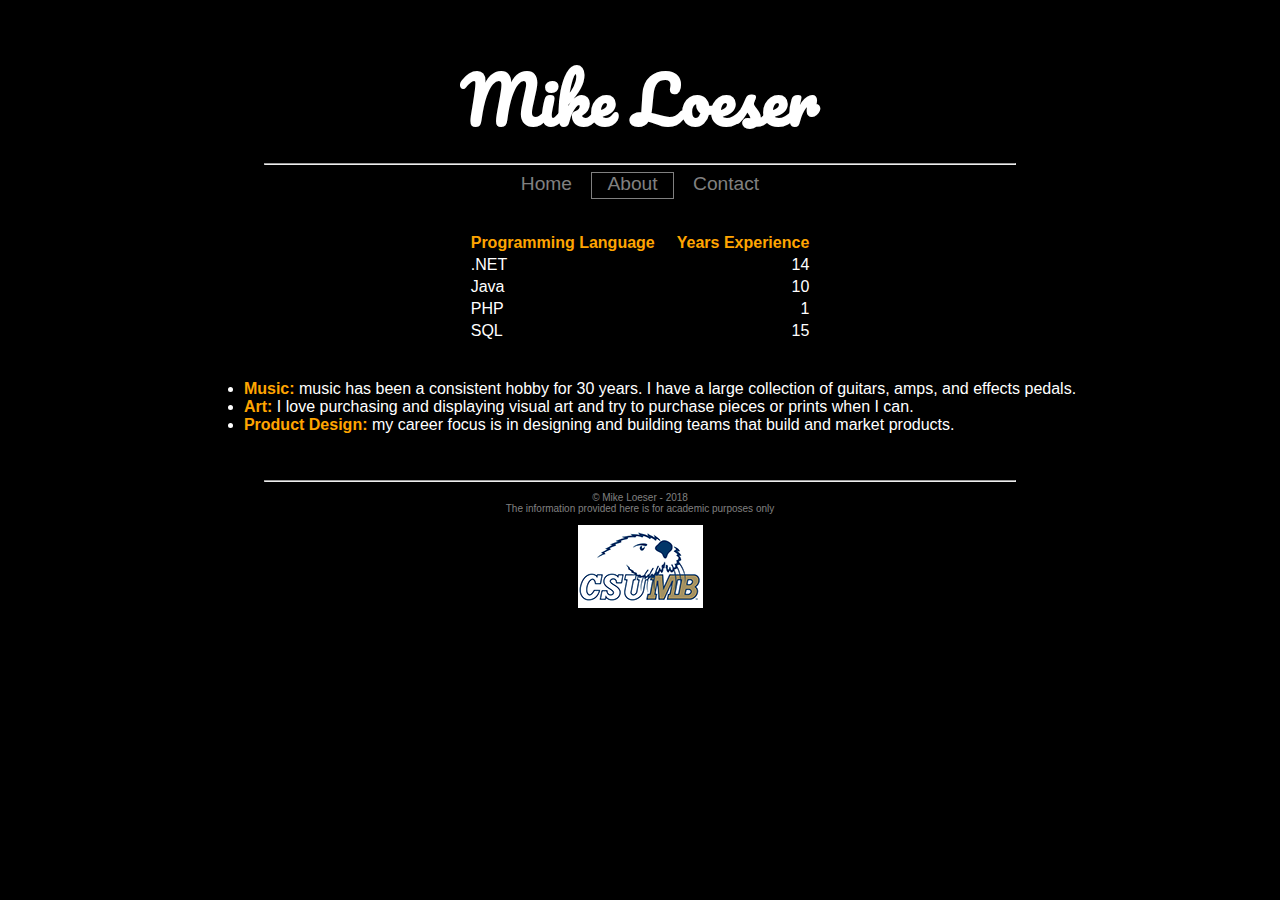
<file: labs/lab1/about.html>
<!DOCTYPE html>
<html>
<!--

Mike Loeser
CST-336
Lab 1

-->

<!-- This is the head -->
<!-- All styles and javascript go inside the head -->
    <head>
        <meta charset="utf-8" />
        <title> Mike Loeser: Personal Website </title>
        <style>
            @import url("css/style.css");
        </style>
        <link href="https://fonts.googleapis.com/css?family=Pacifico" rel="stylesheet">
    </head>
<!-- closing head -->

    <!-- This is the body -->
    <!-- This is where we place the content of our website -->
    <body>
        <header>
            <h1> Mike Loeser </h1>
        </header>
        <hr />
        <nav>
            <a href="index.html">Home</a>
            <a href="about.html" id="current_page">About</a>
            <a href="contact.html">Contact</a>
        </nav>
        <br><br>
        
        <!-- main content area -->
        <div id="content">
            <table class="center">
                <tr class="table-header">
                    <td class="left">Programming Language</td>
                    <td class="right">Years Experience</td>
                </tr>
                <tr class="table-row">
                    <td class="left">.NET</td>
                    <td class="right">14</td>
                </tr>
                <tr class="table-row">
                    <td class="left">Java</td>
                    <td class="right">10</td>
                </tr>
                <tr class="table-row">
                    <td class="left">PHP</td>
                    <td class="right">1</td>
                </tr>
                <tr class="table-row">
                    <td class="left">SQL</td>
                    <td class="right">15</td>
                </tr>
            </table>
            <br>
            <table class="center">
                <tr class="table-row">
                    <td class="left">
                        <ul>
                            <li><span class="list-head">Music:</span> music has been a consistent hobby for 30 years.  I have a large collection of guitars, amps, and effects pedals.</li>
                            <li><span class="list-head">Art:</span> I love purchasing and displaying visual art and try to purchase pieces or prints when I can.</li>
                            <li><span class="list-head">Product Design:</span> my career focus is in designing and building teams that build and market products.</li>
                        </ul>
                    </td>
                </tr>
            </table>
        </div>
        
        <!-- This is the footer -->
        <!-- The footer goes inside the body but not always -->
        <footer>
            <br /><br />
            <hr id="hr_footer" />
            <p id="footer">
                &copy; Mike Loeser - 2018<br>
                The information provided here is for academic purposes only
                <br /><br />
                <a href="http://www.csumb.edu" alt="CSU Monterey Bay"><img src="img/csumb_icon.png" alt="CSU Monterey Bay"></a>
            </p>
        </footer>
        <!-- closing footer -->
    </body>
    <!-- closing body -->

</html>
</file>
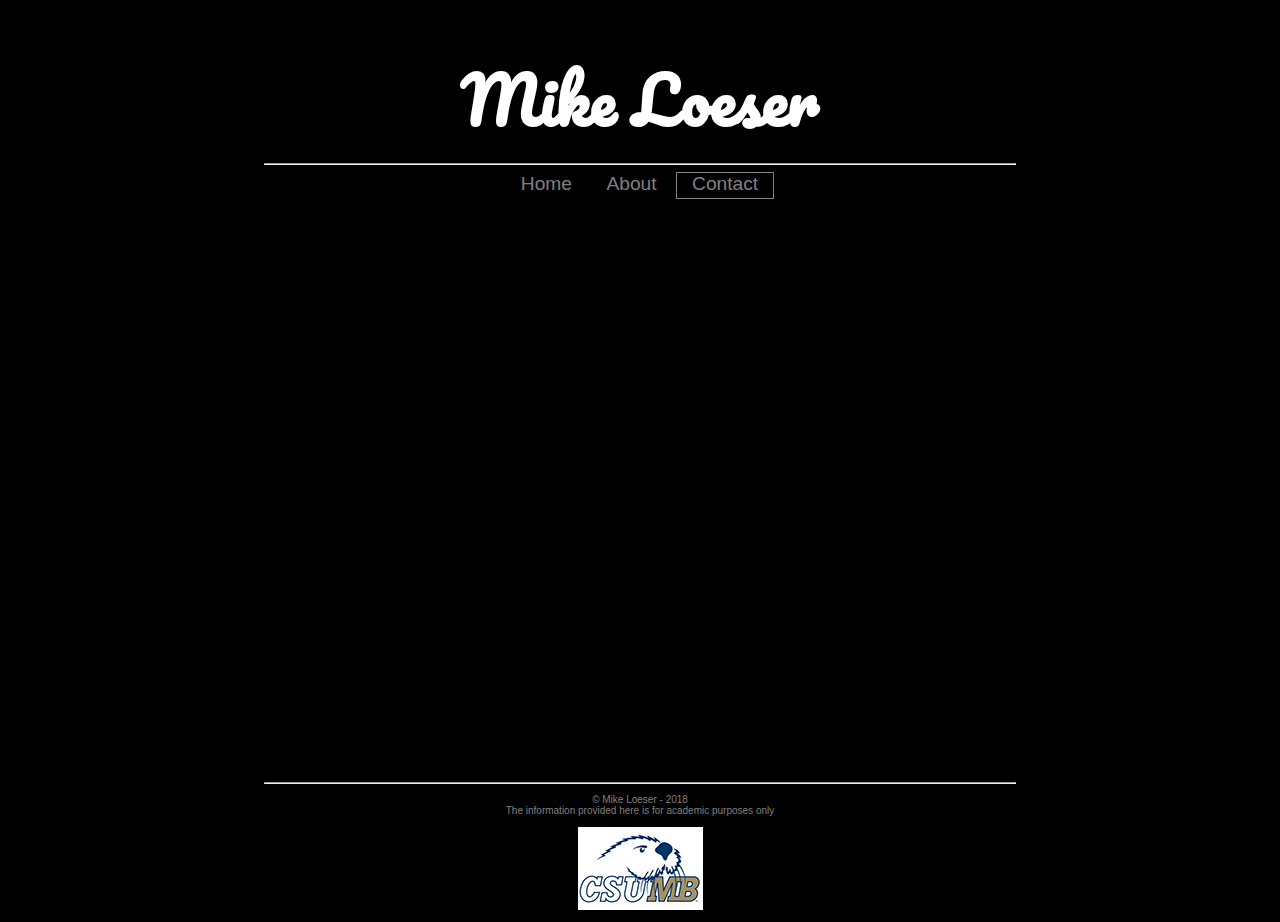
<file: labs/lab1/contact.html>
<!DOCTYPE html>
<html>
<!--

Mike Loeser
CST-336
Lab 1

-->

<!-- This is the head -->
<!-- All styles and javascript go inside the head -->
    <head>
        <meta charset="utf-8" />
        <title> Mike Loeser: Personal Website </title>
        <style>
            @import url("css/style.css");
        </style>
        <link href="https://fonts.googleapis.com/css?family=Pacifico" rel="stylesheet">
    </head>
<!-- closing head -->

    <!-- This is the body -->
    <!-- This is where we place the content of our website -->
    <body>
        <header>
            <h1> Mike Loeser </h1>
        </header>
        <hr />
        <nav>
            <a href="index.html">Home</a>
            <a href="about.html">About</a>
            <a href="contact.html" id="current_page">Contact</a>
        </nav>
        <br><br>
        
        <!-- main content area -->
        <div id="content">
            <iframe src="https://docs.google.com/forms/d/e/1FAIpQLSeNkSp8-dGsgHpjbM3OXhnHEx92G-43R-RjWBQCqOH3sTyakA/viewform?embedded=true" width="700" height="520" frameborder="0" marginheight="0" marginwidth="0">Loading...</iframe>
        </div>
        
        <!-- This is the footer -->
        <!-- The footer goes inside the body but not always -->
        <footer>
            <br /><br />
            <hr id="hr_footer" />
            <p id="footer">
                &copy; Mike Loeser - 2018<br>
                The information provided here is for academic purposes only
                <br /><br />
                <a href="http://www.csumb.edu" alt="CSU Monterey Bay"><img src="img/csumb_icon.png" alt="CSU Monterey Bay"></a>
            </p>
        </footer>
        <!-- closing footer -->
    </body>
    <!-- closing body -->

</html>
</file>
<file: labs/hangman/css/styles.css>
#won, #lost {
    display: none;
}

#man {
    margin: 20px auto;
    width: 600px;
    height: 600px;
    border: solid;
    border-radius: 5px;
    border-width: 1px;
}

#word {
    font-size: 1.8em;
}

/*
.hint {
    font-size: 0.6em !important;
    display: none;
}
*/

.btn {
    padding: 7px 7px !important;
    margin: 0px 2px;
}

#hintBtn {
    padding: 7px 7px;
    margin: 5px 5px;
}

#hintDisplay {
    padding: 7px 7px;
    margin: 5px 5px;
    display: none;
    font-size: 1em !important;
}
</file>
